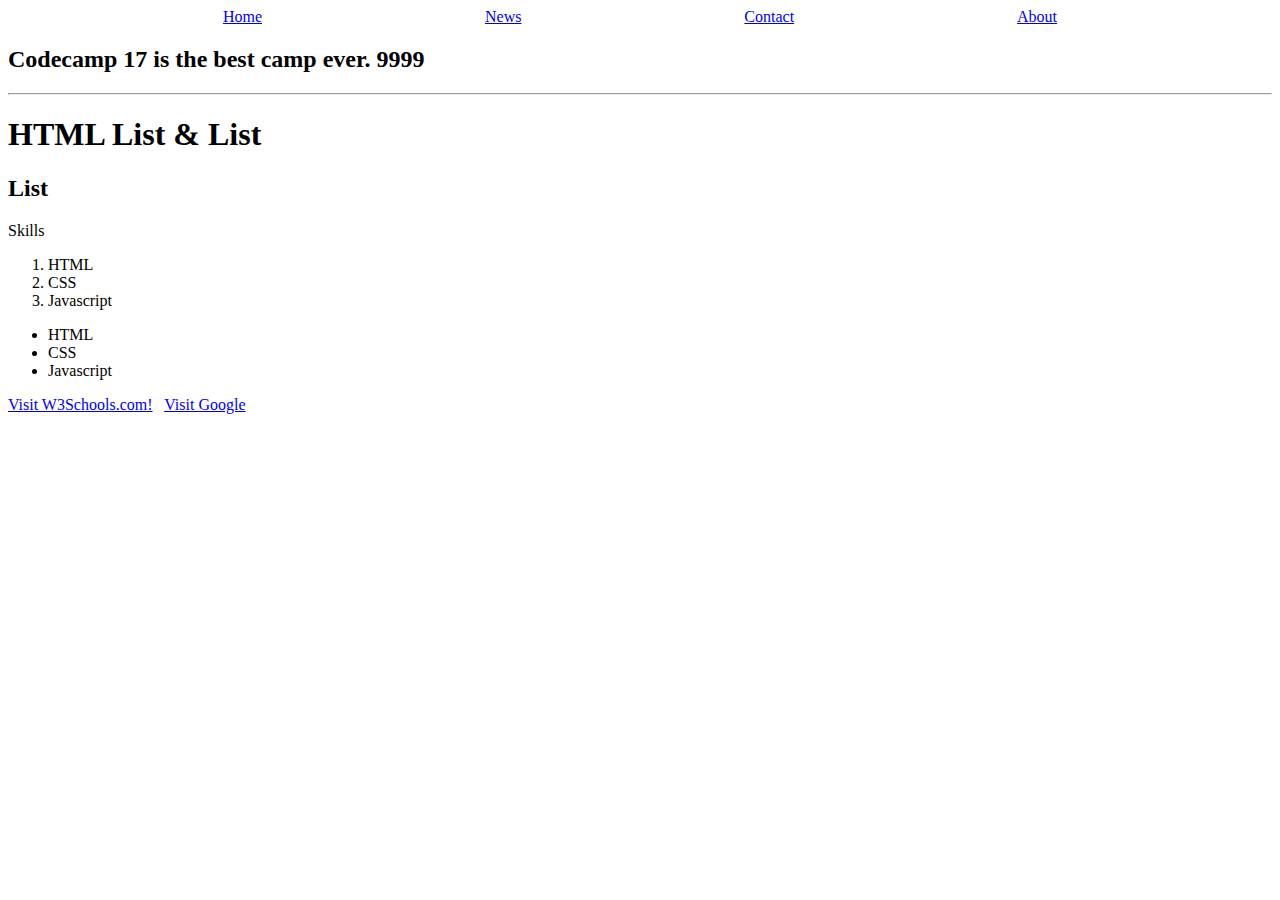
<file: index.html>
<!DOCTYPE html>
<html lang="en">
<head>
    <meta charset="UTF-8">
    <meta name="viewport" content="width=device-width, initial-scale=1.0">
    <title>List and Link</title>
    <title>News Page</title>
    <link rel="stylesheet" href="./styles.css">
</head>
<body>

    <ul class="navbar">
        <li><a href="#">Home</a></li>
        <li><a href="#">News</a></li>
        <li><a href="./contact.html">Contact</a></li>
        <li><a href="./about.html">About</a></li>
    </ul>
    <h2>Codecamp 17 is the best camp ever. 9999</h2>
    <hr>
    <h1>HTML List & List</h1>
    <h2>List</h2>
    <p>Skills</p>
    <ol>
        <li>HTML</li>
        <li>CSS</li>
        <li>Javascript</li>

    </ol>
    <ul>
        <li>HTML</li>
        <li>CSS</li>
        <li>Javascript</li>
    </ul>

    <a href="https://www.w3schools.com/">Visit W3Schools.com!</a> &nbsp;

    <a href="https://www.google.com" target="_blank">Visit Google</a>
</body>
</html>
</file>
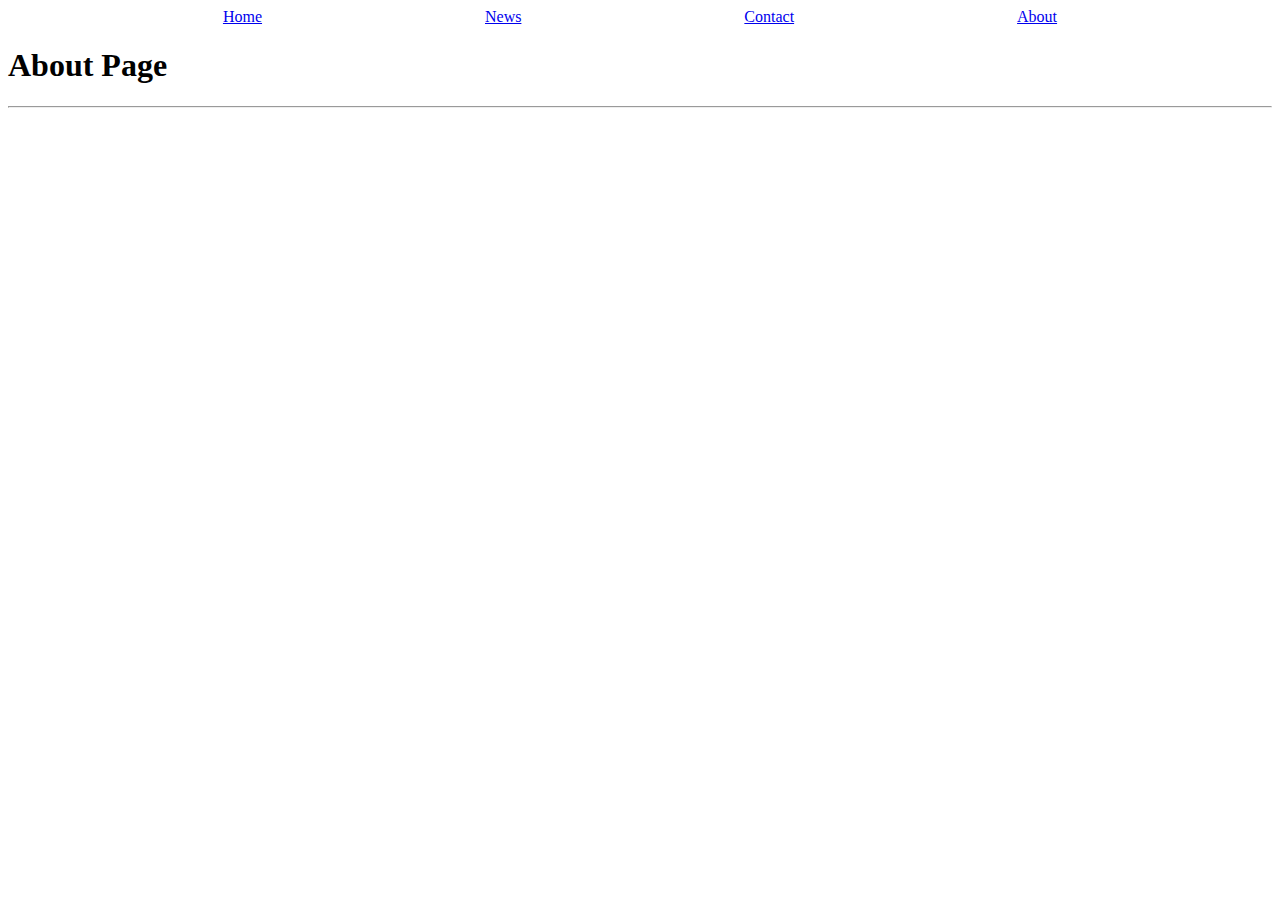
<file: about.html>
<!DOCTYPE html>
<html lang="en">
<head>
    <meta charset="UTF-8">
    <meta name="viewport" content="width=device-width, initial-scale=1.0">
    <title>About Page</title>
    <link rel="stylesheet" href="./styles.css">
</head>
<body>
    <ul class="navbar">
        <li><a href="./index.html">Home</a></li>
        <li><a href="./new.html">News</a></li>
        <li><a href="./contact.html">Contact</a></li>
        <li><a href="#">About</a></li>
    </ul>
    <h1>About Page</h1>

    <hr>
</body>
</html>
</file>
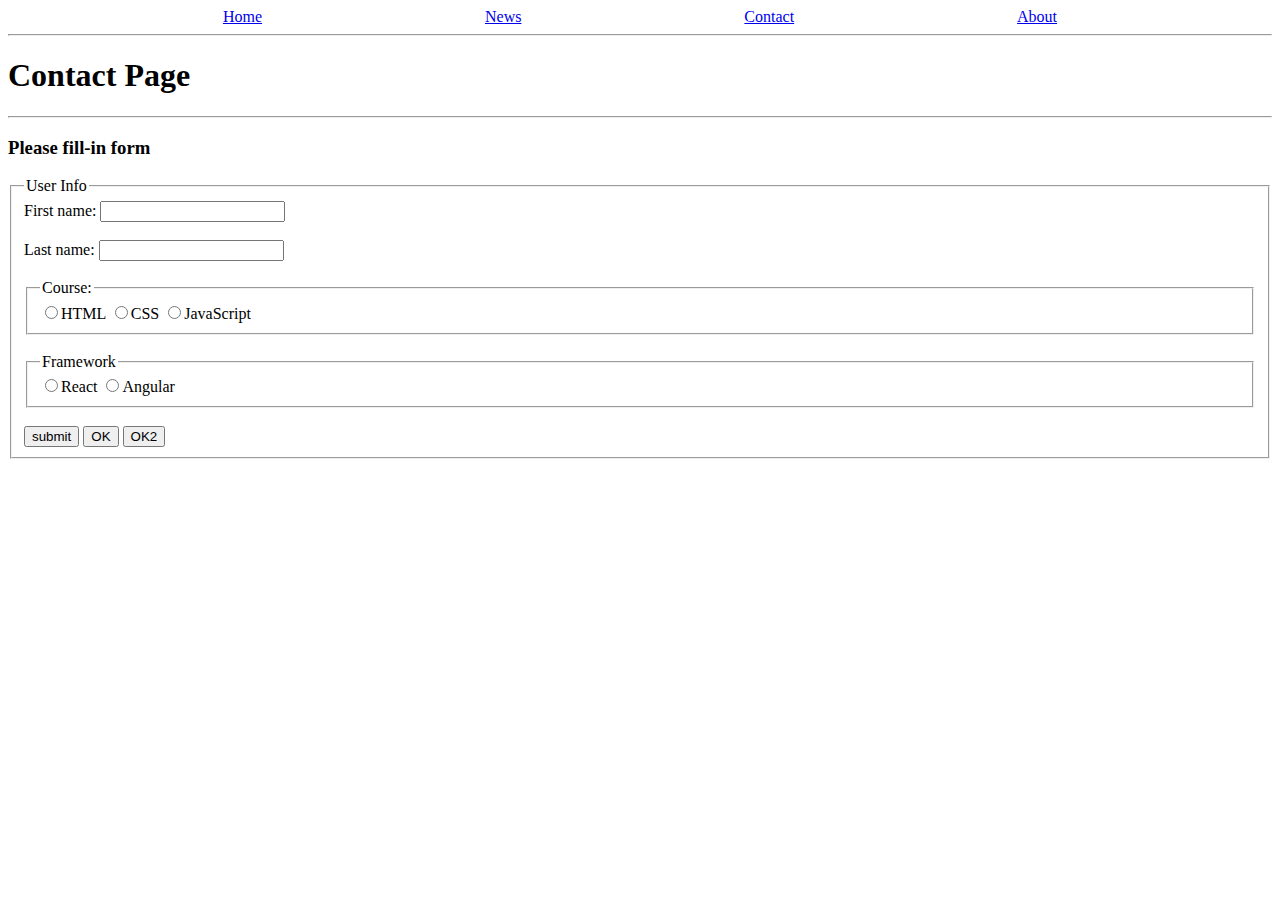
<file: contact.html>
<!DOCTYPE html>
<html lang="en">
<head>
    <meta charset="UTF-8">
    <meta name="viewport" content="width=device-width, initial-scale=1.0">
    <title>Contact Page</title>
    <link rel="stylesheet" href="./styles.css">
</head>
<body>
    <ul class="navbar">
        <li><a href="./index.html">Home</a></li>
        <li><a href="./new.html">News</a></li>
        <li><a href="#">Contact</a></li>
        <li><a href="./about.html">About</a></li>
    </ul>
    <hr>
    <h1>Contact Page</h1>
    <hr>
    
        <h3>Please fill-in form</h3>

        <fieldset>
            <legend>User Info</legend>
        <form action="./index.html" method="post">
            <label for="">First name:
                <input type="text" name="fname">
            </label><br><br>
            <label for="">Last name:
                <input type="text" name="lname">
            </label><br><br>
            <fieldset>
            <legend>Course:</legend>
    
            <label for="">
                <input type="radio" name="course" value="HTML">HTML
            </label>
            <label for="">
                <input type="radio" name="course" value="CSS">CSS
            </label>
            <label for="">
                <input type="radio" name="course" value="JS">JavaScript
            </label><br>
            </fieldset>
            <br>
            <fieldset>
            <legend>Framework</legend>
    
            <label for="">
                <input type="radio" name="framework" value="HTML">React
            </label>
            <label for="">
                <input type="radio" name="framework" value="CSS">Angular
            </label>
            
            <br>
            </fieldset>
            <br>
            <input type="submit" value="submit">
            <button type="sunmit">OK</button>
            <button type="sunmit">OK2</button>
        </form>
    </fieldset>


    
</body>
</html>
</file>
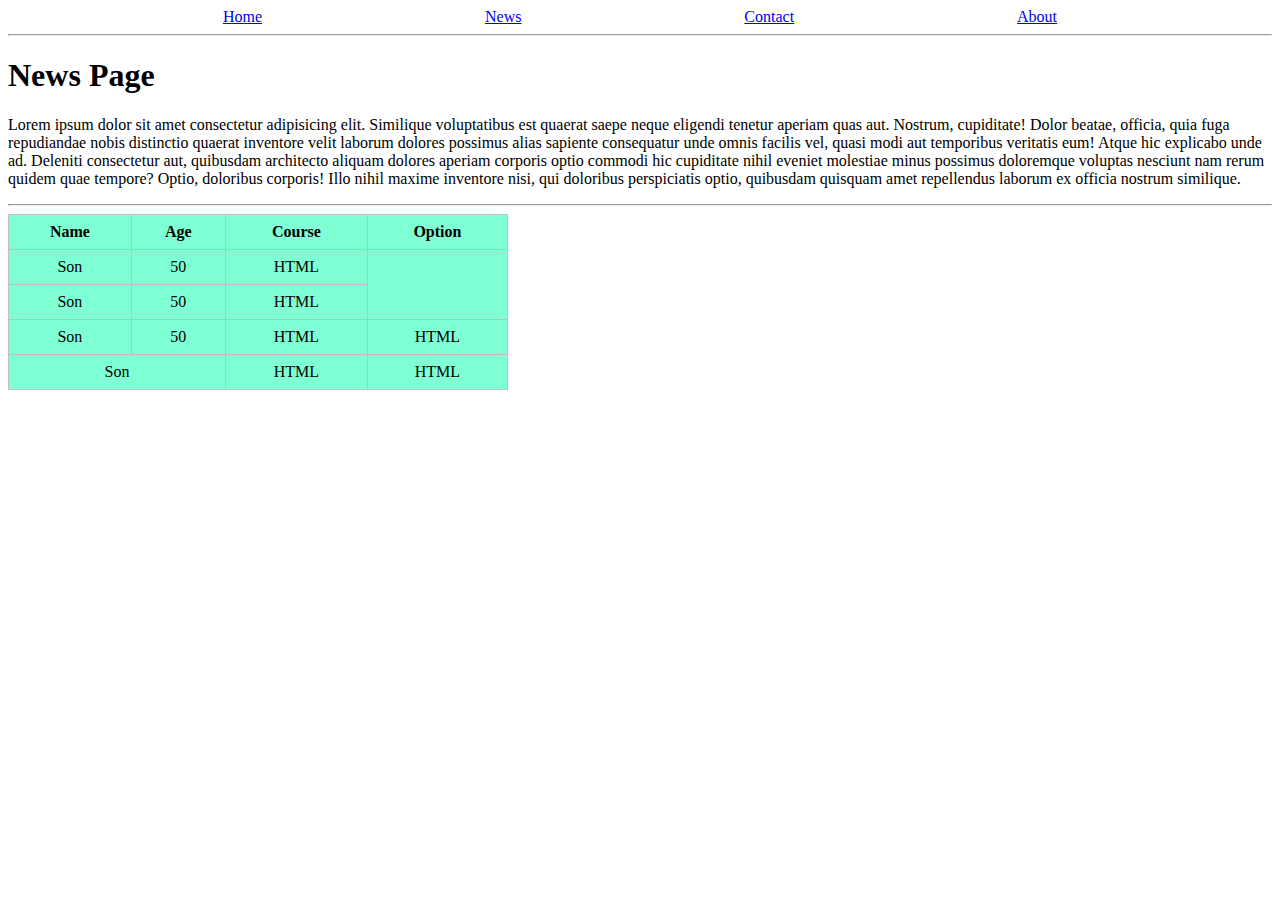
<file: new.html>
<!DOCTYPE html>
<html lang="en">
<head>
    <meta charset="UTF-8">
    <meta name="viewport" content="width=device-width, initial-scale=1.0">
    <title>News Page</title>
    <link rel="stylesheet" href="./styles.css">
</head>
<body>

    <ul class="navbar">
        <li><a href="./index.html">Home</a></li>
        <li><a href="./new.html">News</a></li>
        <li><a href="./contact.html">Contact</a></li>
        <li><a href="./about.html">About</a></li>
    </ul>

    <hr>
    <h1>News Page</h1>
    <p>Lorem ipsum dolor sit amet consectetur adipisicing elit. Similique voluptatibus est quaerat saepe neque eligendi tenetur aperiam quas aut. Nostrum, cupiditate! Dolor beatae, officia, quia fuga repudiandae nobis distinctio quaerat inventore velit laborum dolores possimus alias sapiente consequatur unde omnis facilis vel, quasi modi aut temporibus veritatis eum! Atque hic explicabo unde ad. Deleniti consectetur aut, quibusdam architecto aliquam dolores aperiam corporis optio commodi hic cupiditate nihil eveniet molestiae minus possimus doloremque voluptas nesciunt nam rerum quidem quae tempore? Optio, doloribus corporis! Illo nihil maxime inventore nisi, qui doloribus perspiciatis optio, quibusdam quisquam amet repellendus laborum ex officia nostrum similique.</p>
    <hr/>
    <table class="table-user">
        
        <tr>
            <th>Name</th>
            <th>Age</th>
            <th>Course</th>
            <th>Option</th>
        </tr>
        <tr>
            <td>Son</td>
            <td>50</td>
            <td>HTML</td>
            <td rowspan="2"> </td>
        </tr>
        <tr>
            <td>Son</td>
            <td>50</td>
            <td>HTML</td>
            
        </tr>
        <tr>
            <td>Son</td>
            <td>50</td>
            <td>HTML</td>
            <td>HTML</td>
        </tr>
        <tr>
            <td colspan="2">Son </td>
            <td>HTML</td>
            <td>HTML</td>
        </tr>
    </table>


</body>
</html>
</file>
<file: styles.css>
.navbar {
            list-style-type: none;
            margin: 0;
            padding: 0;
            display: flex;
            gap: 8px;
            justify-content: space-evenly;
        }
        .table-user {
            background-color: aquamarine;
            border: 1px solid silver;
            border-collapse: collapse;
            width: 500px;

        }
        .table-user td, .table-user th {
            border: 1px solid silver;
            padding: 8px;
            text-align: center;
        }
</file>
